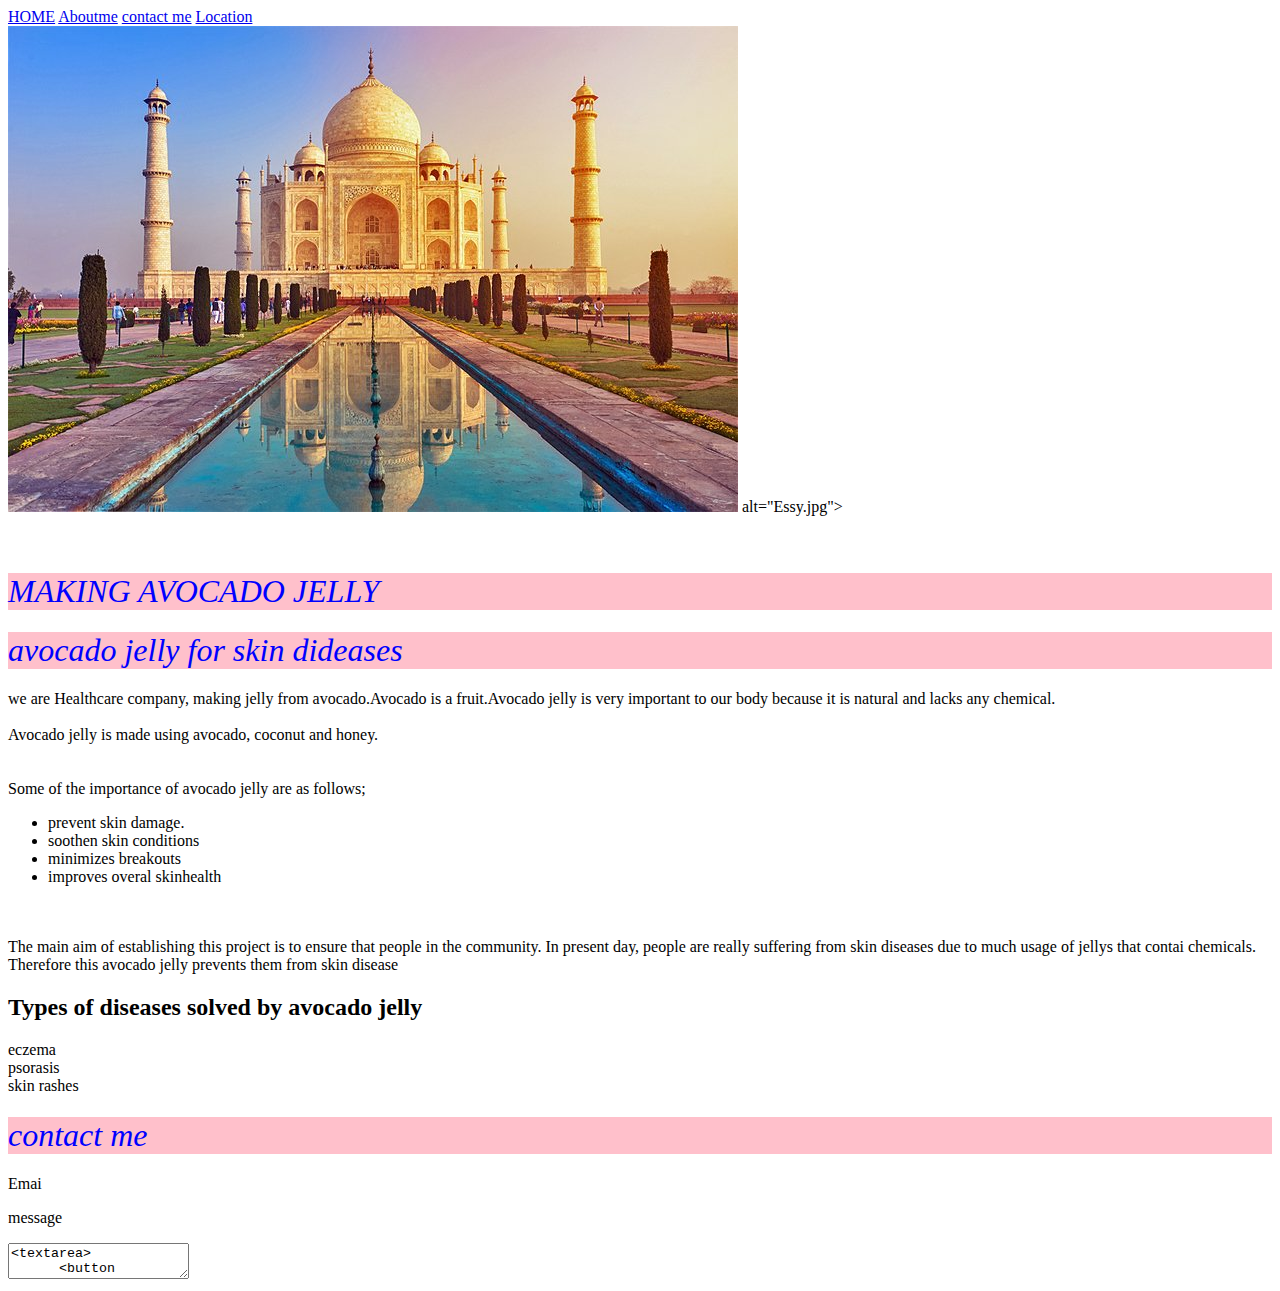
<file: index.html>
<!DOCTYPE HTML>                                                                                                                                                                                                                                                                     <!DOCTYPE>
<html>
<head>
   <title>Healthcare company</title>
<link href="Esther.css" rel="stylesheet">
</head>
<body><nav>
    <a href="HOME.html">HOME</a>
    <a href="Aboutme.html.html">Aboutme</a>
    <a href="contact me.html">contact me</a>
    <a href="Location.html.html">Location</a>
  </nav>
<img src="Essy.jpg"> alt="Essy.jpg"><br><br><br>

  <h1>MAKING AVOCADO JELLY
  </h1>
<div><h1>avocado jelly for skin dideases</h1>
  <p> we are Healthcare  company, making jelly from avocado.Avocado is a fruit.Avocado jelly is very important to our body because it is natural and lacks any chemical.<br><br>
Avocado jelly is made using avocado, coconut and honey.<br><br><br>
Some of the importance of avocado jelly are as follows;</div>

<ul><li>prevent skin damage.</li>
                                                      <li> soothen skin conditions</li>
                                                      <li> minimizes breakouts</li>
                                                       <li>improves overal skinhealth</li>
                                                     </ul><br><br>
<div>The main aim of establishing this project is to ensure that people in the community.
In present day, people are really suffering from skin diseases due to much usage of jellys that contai chemicals.
Therefore this avocado jelly prevents them from skin disease
<h2>Types of diseases solved by avocado jelly</h2></div>
<li>eczema</li>
<li>psorasis</li><li>skin rashes</li>
</h3>
<div class="About=form ">
  <h1 class="contact-title">contact me</h1>
  <p>Emai</P>
    <p>message</p>
    <textarea><textarea>
      <button type="buttom" class="submited"
      onclick="alert['yor form is submitted']">
      send</button>
    </div><br><br>
    <footer>
      <a href="HOME.html">HOME</a>
      <a href="Aboutme.html">Aboutme</a>
      <a href="contactme.html">contactme</a>
</footer>

        h="560" height="315" src="https://www.youtube.com/embed/IC3QT-56t7I" title="YouTube video player" frameborder="0" allow="accelerometer; autoplay; clipboard-write; encr<iframe width="560" height="315" src="https://www.youtube.com/embed/AE5Hotwoesk" title="YouTube video player" frameborder="0" allow="accelerometer; autoplay; clipboard-write; encrypted-media; gyroscope; picture-in-picture" allowfullscreen></iframe>
<h3>mission<h3>
  My mission is to make people live healthy life and have smooth and elastic skin. I also encourage the community to grow more of avocado plants.<br><br>

p><iframe width="560" height="315" src="https://www.youtube.com/embed/NuThW2SnoIM" title="YouTube video player" frameborder="0" allow="accelerometer; autoplay; clipboard-write; encrypted-media; gyroscope; picture-in-picture" allowfullscreen></iframe>
</body>






</html>
</file>
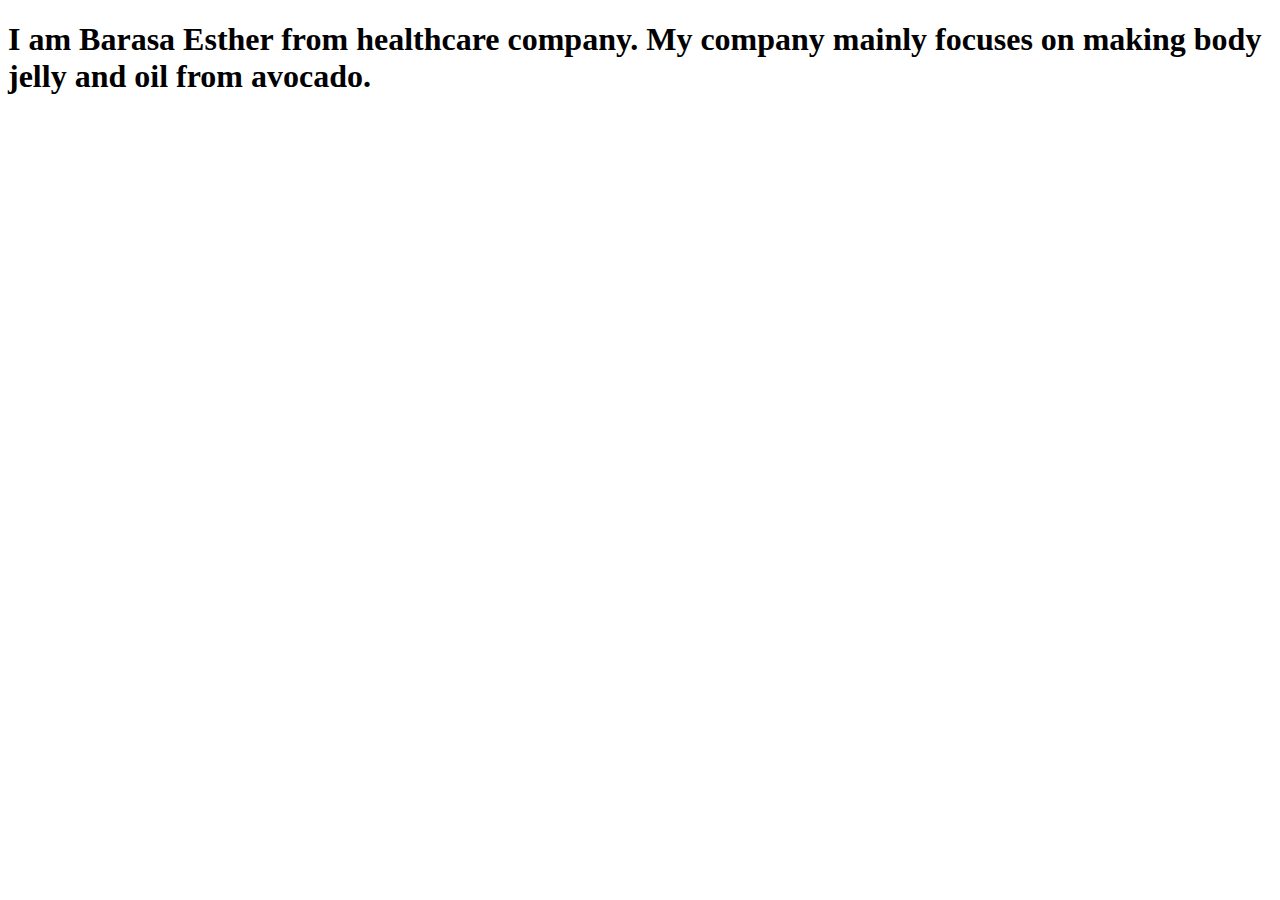
<file: Aboutme.html.html>
<!DOCTYPE html>
<html>
<head>
<body>
<title>Aboutme</title>
</head>
<body>
<h1>I am Barasa Esther from healthcare company.
My company mainly focuses on making body jelly and oil from avocado.</h1>
</body>
</html>
</file>
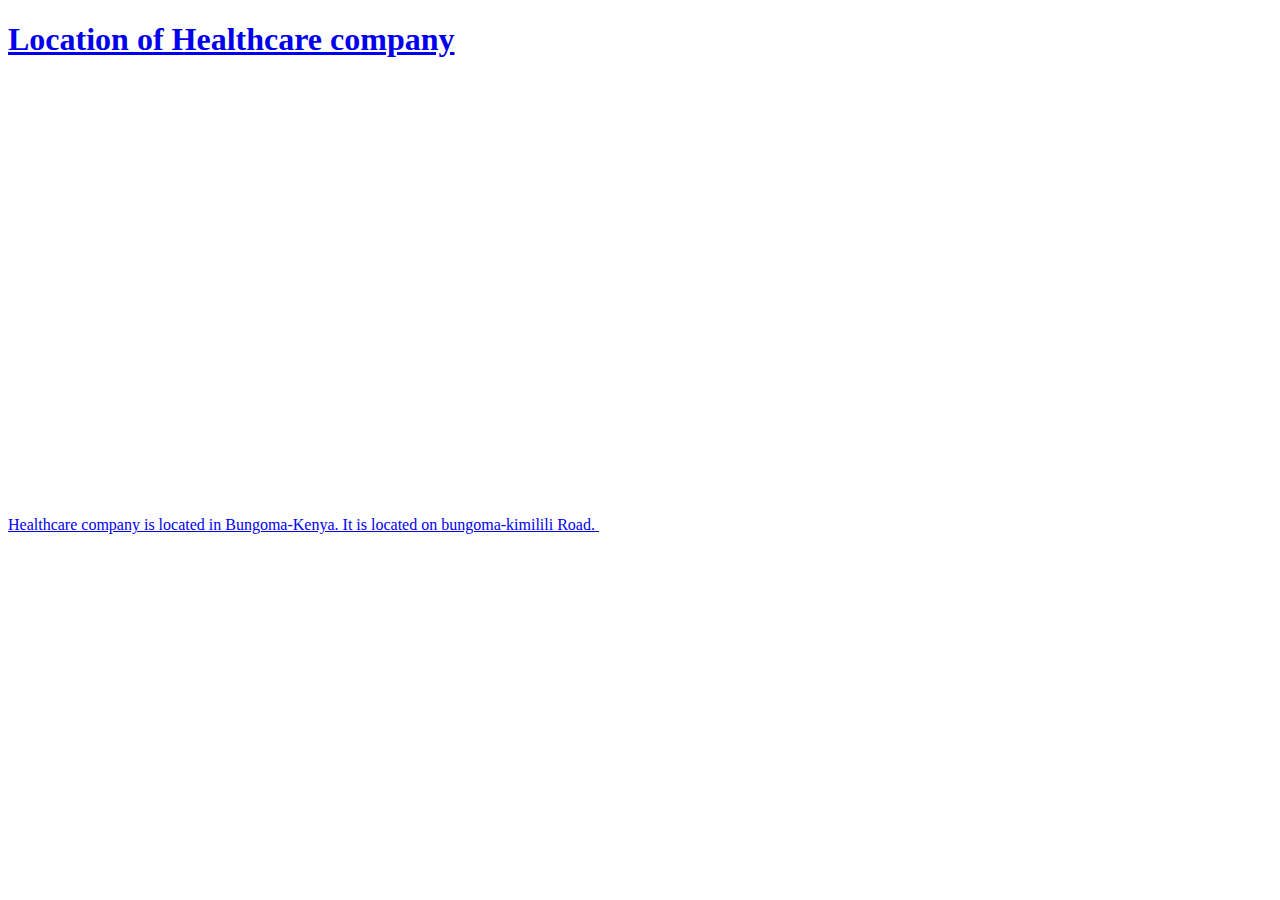
<file: Location.html.html>
<!DOCTYPE HTML>                                                                                                                                                                                                                                                                     <!DOCTYPE>
<html>
<head>
   <title>Location</title>
   <a href="Esther.css" rel="stylesheet">
</head>
<body>
<h1>Location of Healthcare company</h1>
<p>
Healthcare company is located in Bungoma-Kenya.
It is located on bungoma-kimilili Road.
<iframe src="https://www.google.com/maps/embed?pb=!1m18!1m12!1m3!1d7978.891567726976!2d34.71465112519032!3d0.7829767255732872!2m3!1f0!2f0!3f0!3m2!1i1024!2i768!4f13.1!3m3!1m2!1s0x1781e8bdd437a7cb%3A0xf1572063ccd27787!2sKimilili!5e0!3m2!1sen!2ske!4v1634133472876!5m2!1sen!2ske" width="600" height="450" style="border:0;" allowfullscreen="" loading="lazy"></iframe>
</p>
</body>
</html>
</file>
<file: Esther.css>
head{
  font-weight: bolder;
  font-style: italic;
  border-color: inherit;
  table-layout: auto;
}


h1 {
background-color: pink;
font-style: italic;
font-weight: 300;
font-family: fantasy;
color: blue;
h3 {

font-family:italic;
font-size: 55px;
text-decoration-color: green
text-align: center;
}
body{
  background-color: red;
background-repeat: repeat;
background-image: url(Essy.jpg>);
  }
ul{
  list-style: square;
}
ol{list-style: upper-roman;
}
div{
background-color: green;
}
img{
  font-size: 60px;
  font-style: normal;
  font-family: fantasy;
  

}



























































































  +
}
</file>
